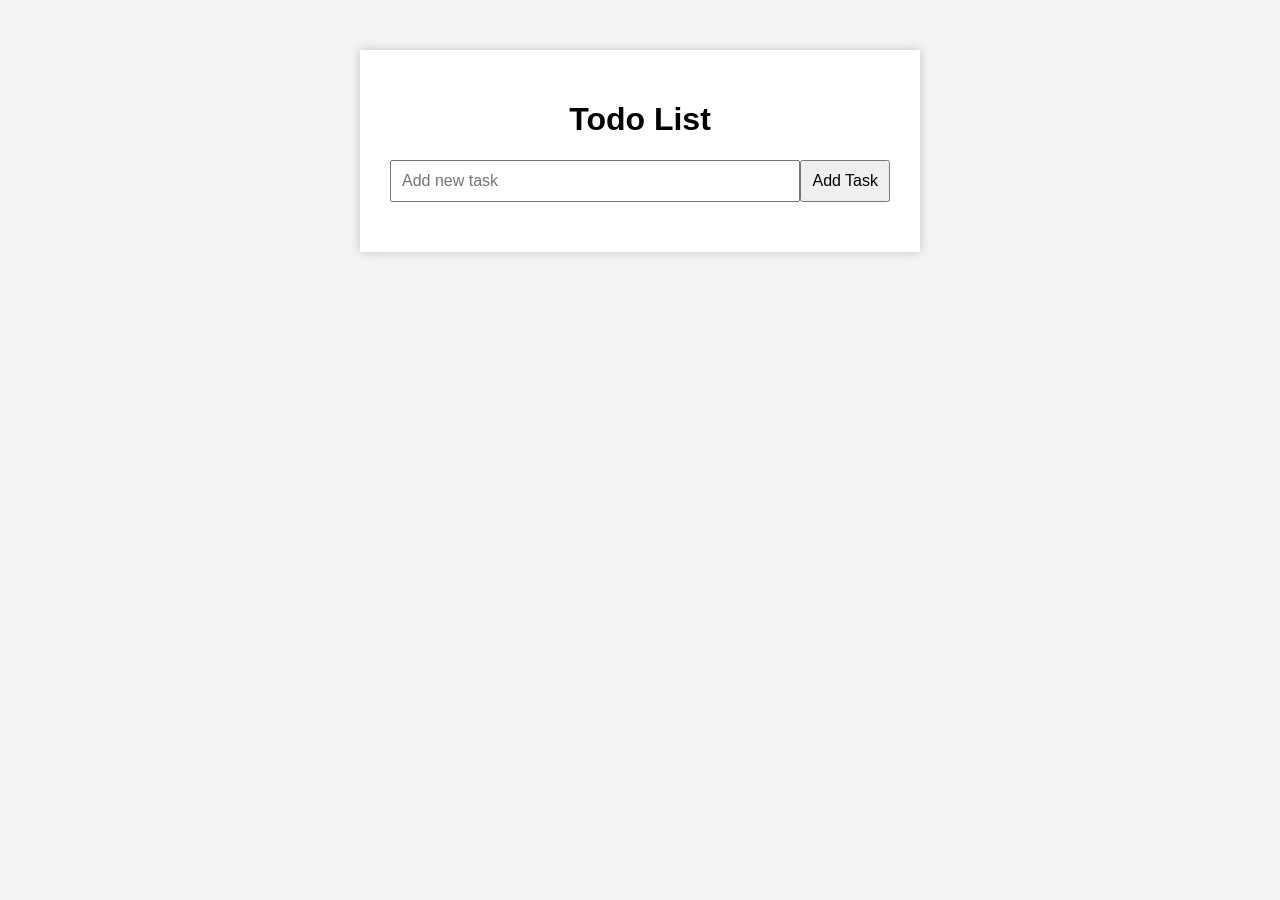
<file: index.html>
<!DOCTYPE html>
<html lang="en">
<head>
    <meta charset="UTF-8">
    <meta name="viewport" content="width=device-width, initial-scale=1.0">
    <title>Todo List</title>
    <link rel="stylesheet" href="style.css">
</head>
<body>
    
    <div class="todo-container">
        <h1>Todo List</h1>

        <form action="" id="todo-form">

            <input type="text" id="todo-input" placeholder="Add new task" required>
            <button type="submit">Add Task</button>

        </form>

        <ul id="todo-list"></ul>
    </div>

    <script src="main.js"></script>
</body>
</html>
</file>
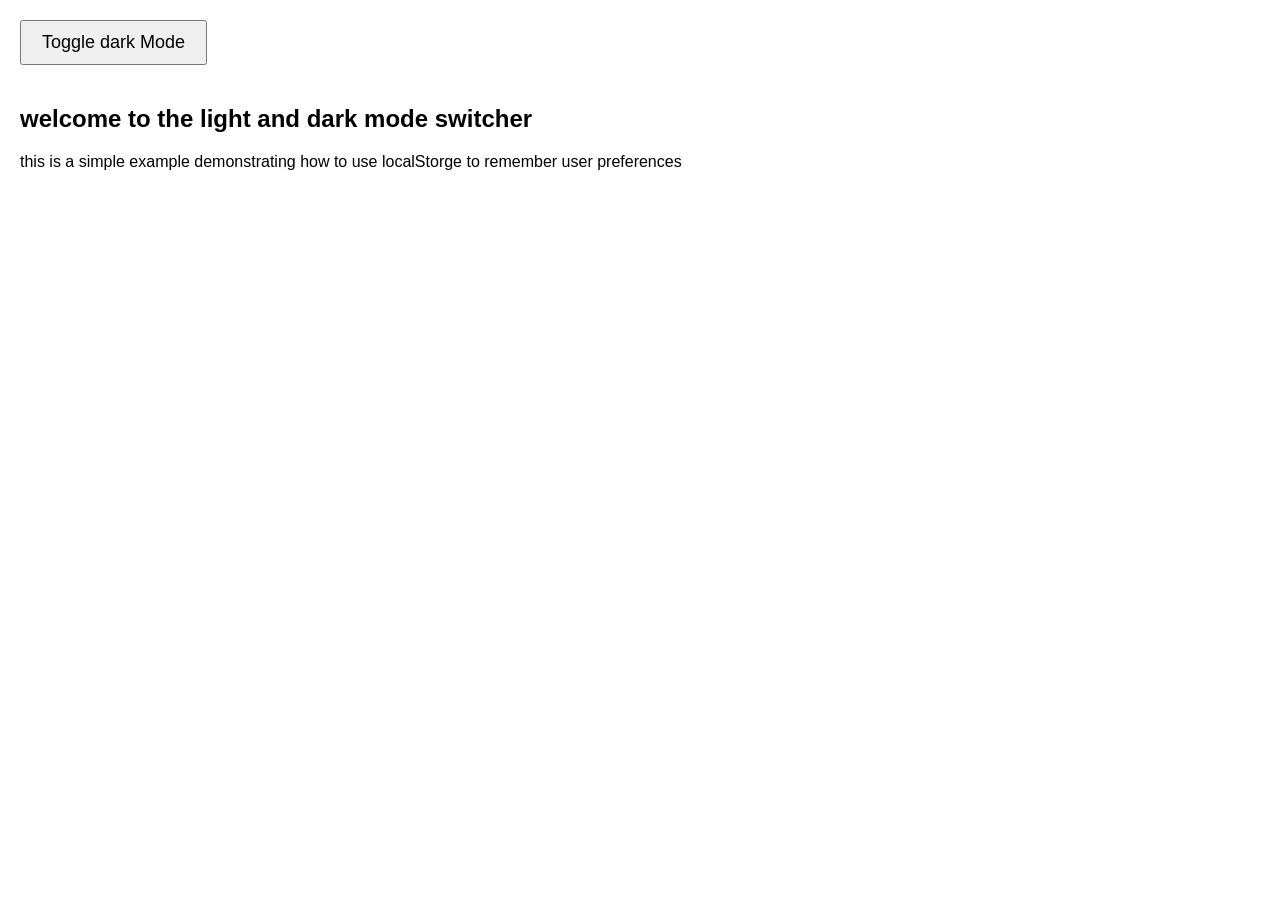
<file: Mode Switcher/darkMode.html>
<!DOCTYPE html>
<html lang="en">
<head>
    <meta charset="UTF-8">
    <meta name="viewport" content="width=device-width, initial-scale=1.0">
    <title>Light and Dark mode switcher</title>

    <style>
        /* defult light mode style */
        body{
            background-color: #fff;
            color: #000;
            font-family: Arial, sans-serif;
            margin: 0;
            padding: 20px;
            transition: background-color 0.3s, color 0.3s;

        }
        button{
            padding: 10px 20px;
            font-size: 18px;
            cursor: pointer;
            margin-bottom: 20px;
        }
        /* dark mode style */
        button.dark-mode{
            background-color: #333;
            color: #fff;
        }
        body.dark-mode{
            background-color: #333;
            color: #fff;
        }

    </style>

</head>
<body>

    <button id="modeToggle">Toggle dark Mode</button>
    
    <h2>welcome to the light and dark mode switcher</h2>
    <p>this is a simple example demonstrating how to use localStorge to remember user preferences</p>

    <script src="darkMode.js"></script>
</body>
</html>
</file>
<file: style.css>
body{
    font-family: Arial, sans-serif;
    background-color: #f4f4f4;
    padding: 0;
    margin: 0;
}
.todo-container{
    background-color: #fff;
    max-width: 500px;
    padding: 30px;
    margin: 50px auto;
    box-shadow: 0  0  10px rgba(0, 0, 0, 0.2);
}
.todo-container h1{
    text-align: center;
}
#todo-form{
    display: flex;
    margin-bottom: 20px;
}
#todo-input{
    flex: 1;
    padding: 10px;
    font-size: 1rem;
}
#todo-form input:focus{
    outline: none;
    border-color: #007BFF;
}
#todo-form button{
    padding: 10px;
    font-size: 1rem;
}
#todo-list{
    list-style: none;
    padding: 0;
}
.todo-item {
    display: flex;
    align-items: center;
    padding: 15px;
    background-color: #eee;
    margin-bottom: 10px;
}

.todo-item.completed .task {
    text-decoration: line-through;
    color: gray;
}

.todo-item .task {
    flex: 1;
    margin: 0 10px;
}

.todo-item button {
    margin-left: 5px;
}
</file>
